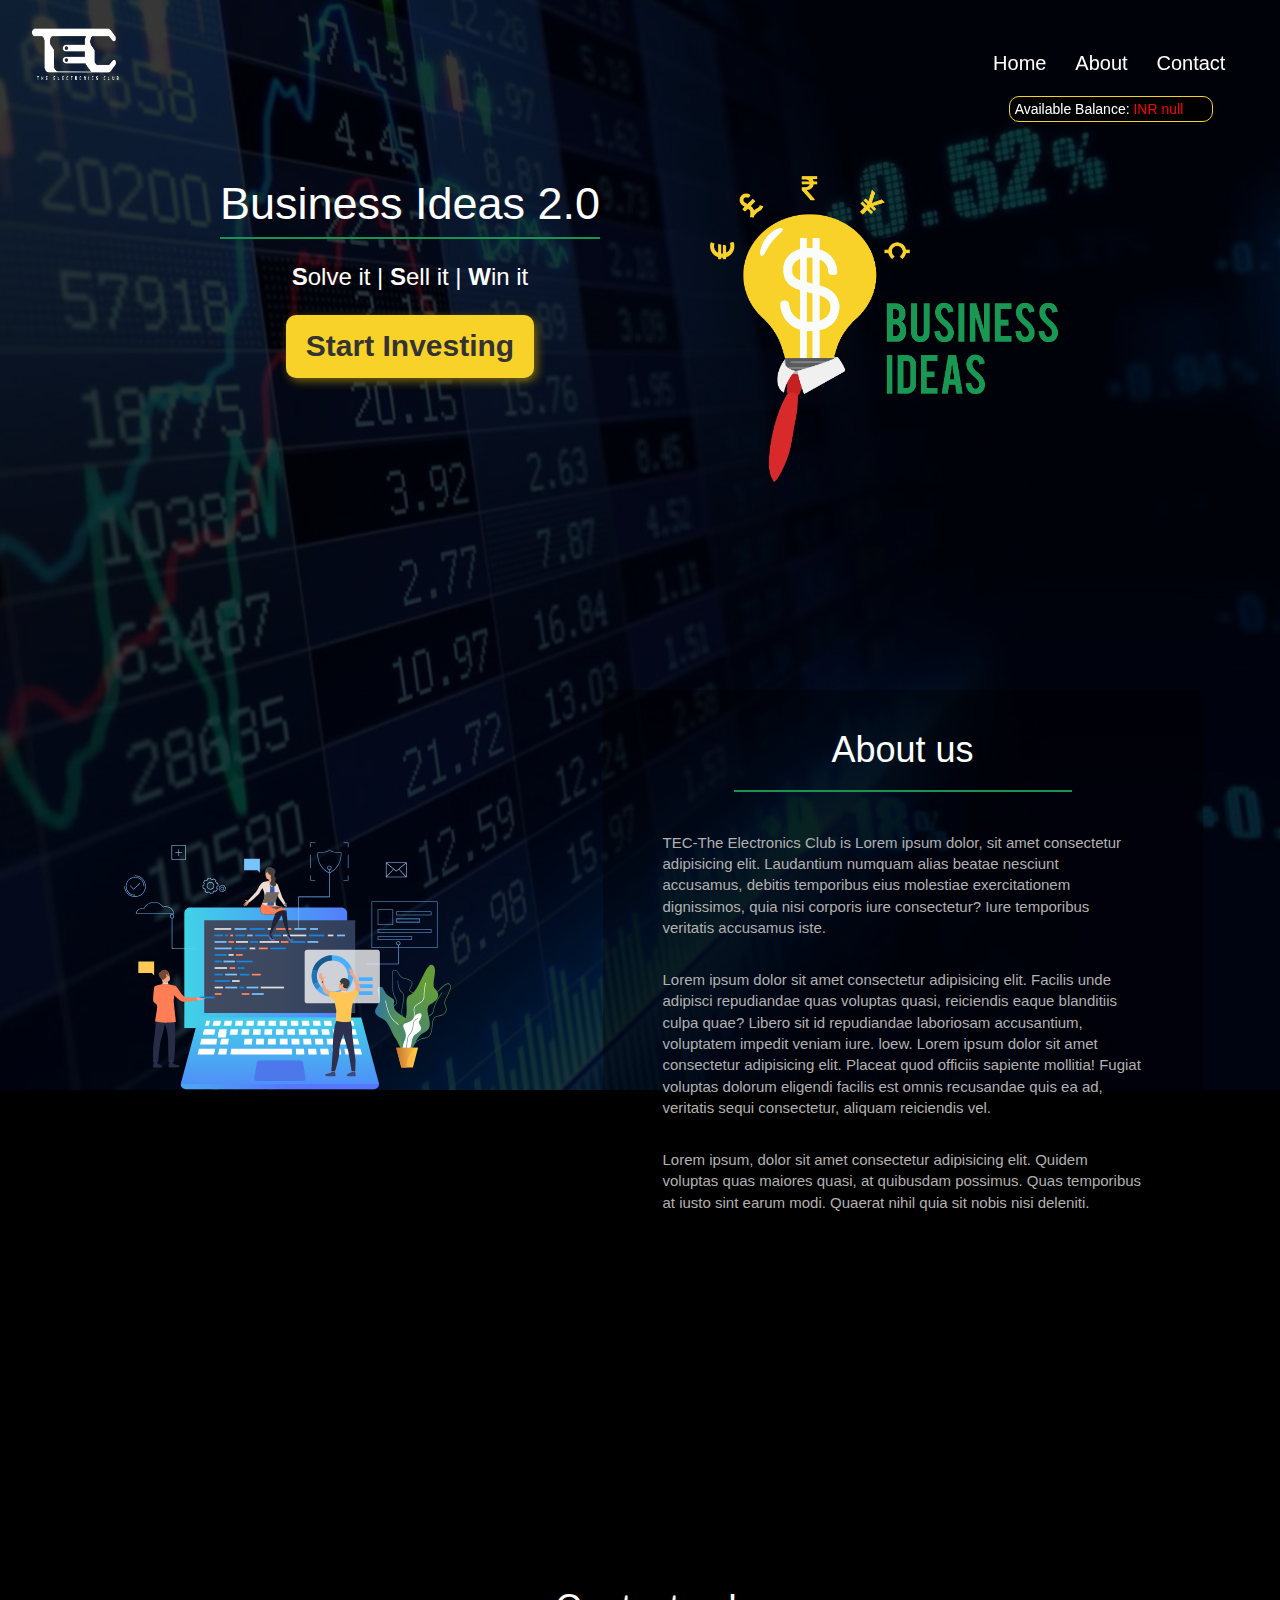
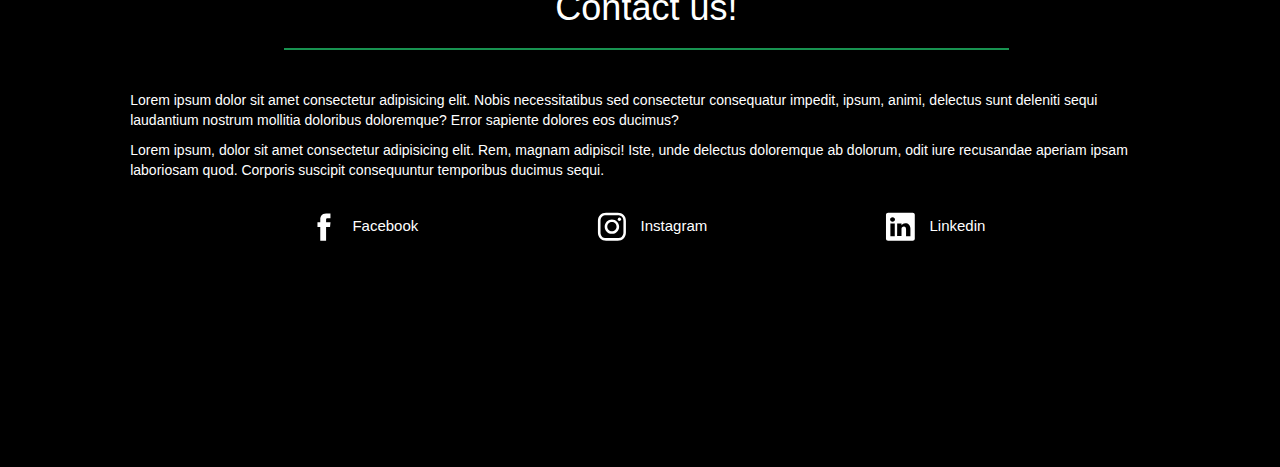
<file: index.html>
<!DOCTYPE html>
<head>
    <title>Business Ideas</title>
    <link rel="stylesheet" href="style.css">
    <link rel="stylesheet" href="https://maxcdn.bootstrapcdn.com/bootstrap/3.3.7/css/bootstrap.min.css" integrity="sha384-BVYiiSIFeK1dGmJRAkycuHAHRg32OmUcww7on3RYdg4Va+PmSTsz/K68vbdEjh4u" crossorigin="anonymous"/>
</head>
<script>
    function getCapital(){
        window.localStorage.clear();
        var capital = prompt("Please enter capital amt", "Enter amount");
        if (capital >=0) {
            localStorage.setItem("capital",capital);
        }
        else{
            localStorage.setItem("capital",0);
        }
        document.getElementById("printCapital").innerHTML="INR "+localStorage.getItem("capital");
    }
</script>

<body onload="getCapital()"  class="container-fluid " >
    <!--start navbar-->
    <div class="nav-bar">
        <div class="nav-flex-bar">
            <div>
                <img class="tec-logo" src="TEC_logo.png" alt="Tec-logo">
            </div>
            <div>
                <ul class="nav-list">
                    <li class="nav-item"><a href="#home">Home</a></li>
                    <li class="nav-item"><a href="#about">About</a></li>
                    <li class="nav-item"><a href="#contact">Contact</a></li>
                </ul>
            </div>
        </div>
        <div class="nav-capital">
            <span>Available Balance:</span>
            <span id="printCapital"></span>
        </div>
    </div>
    

    <div class="top-margin">
         <!--home-->
        <div class="home row" id="home">
            <div class="bi-logo "> 
                <img class="businessidea-logo" src="Business Ideas Logo.png" alt= "businessidea-logo">
           </div>
            <div class="index">
                <h1 >Business Ideas 2.0</h1>
                <h3 class=""><b>S</b>olve it | <b>S</b>ell it | <b>W</b>in it</h3>
                <button  onclick="window.location.href='business_stock.html';" target="_blank"><b>Start Investing</b></button>
            </div>
        </div>

        <!--About-->
        <div class="about" id="about">
            <div class="about-image">
                <img class="about-img" src="img.svg">
            </div>
            <div class="about-info">
                <h1><center>About us</center></h1> 
                <hr class="hr"><br>
                <p>TEC-The Electronics Club is Lorem ipsum dolor, sit amet consectetur adipisicing elit. Laudantium numquam alias beatae nesciunt accusamus, debitis temporibus eius molestiae exercitationem dignissimos, quia nisi corporis iure consectetur? Iure temporibus veritatis accusamus iste.</p><br>
                <p>Lorem ipsum dolor sit amet consectetur adipisicing elit. Facilis unde adipisci repudiandae quas voluptas quasi, reiciendis eaque blanditiis culpa quae? Libero sit id repudiandae laboriosam accusantium, voluptatem impedit veniam iure. loew. Lorem ipsum dolor sit amet consectetur adipisicing elit. Placeat quod officiis sapiente mollitia! Fugiat voluptas dolorum eligendi facilis est omnis recusandae quis ea ad, veritatis sequi consectetur, aliquam reiciendis vel.</p><br>
                <p>Lorem ipsum, dolor sit amet consectetur adipisicing elit. Quidem voluptas quas maiores quasi, at quibusdam possimus. Quas temporibus at iusto sint earum modi. Quaerat nihil quia sit nobis nisi deleniti.</p><br>
            </div>
        </div>
        <!--footer-->
        <footer id="contact">
            <h1><center>Contact us!</center></h1> 
            <hr class="hr">
            <br>
            <p> Lorem ipsum dolor sit amet consectetur adipisicing elit. Nobis necessitatibus sed consectetur consequatur impedit, ipsum, animi, delectus sunt deleniti sequi laudantium nostrum mollitia doloribus doloremque? Error sapiente dolores eos ducimus?</p>       
            <p>Lorem ipsum, dolor sit amet consectetur adipisicing elit. Rem, magnam adipisci! Iste, unde delectus doloremque ab dolorum, odit iure recusandae aperiam ipsam laboriosam quod. Corporis suscipit consequuntur temporibus ducimus sequi.</p>
            <br>
            <div class="footer-container">
                <div class="contact" id="facebook">
                    <img class="footer-img" src="facebook_white.svg"> 
                    <a href="">Facebook</a> 
                </div>
                <div class="contact" id="instagram">
                    <img class="footer-img" src="instagram_white.svg"> 
                    <a href="">Instagram</a> 
                </div>
                <div class="contact" id="linkedin">
                    <img class="footer-img" src="linkedin_white.svg"> 
                    <a href="">Linkedin</a> 
                </div>
            </div>
        </footer>
    </div>
   
</body>
</file>
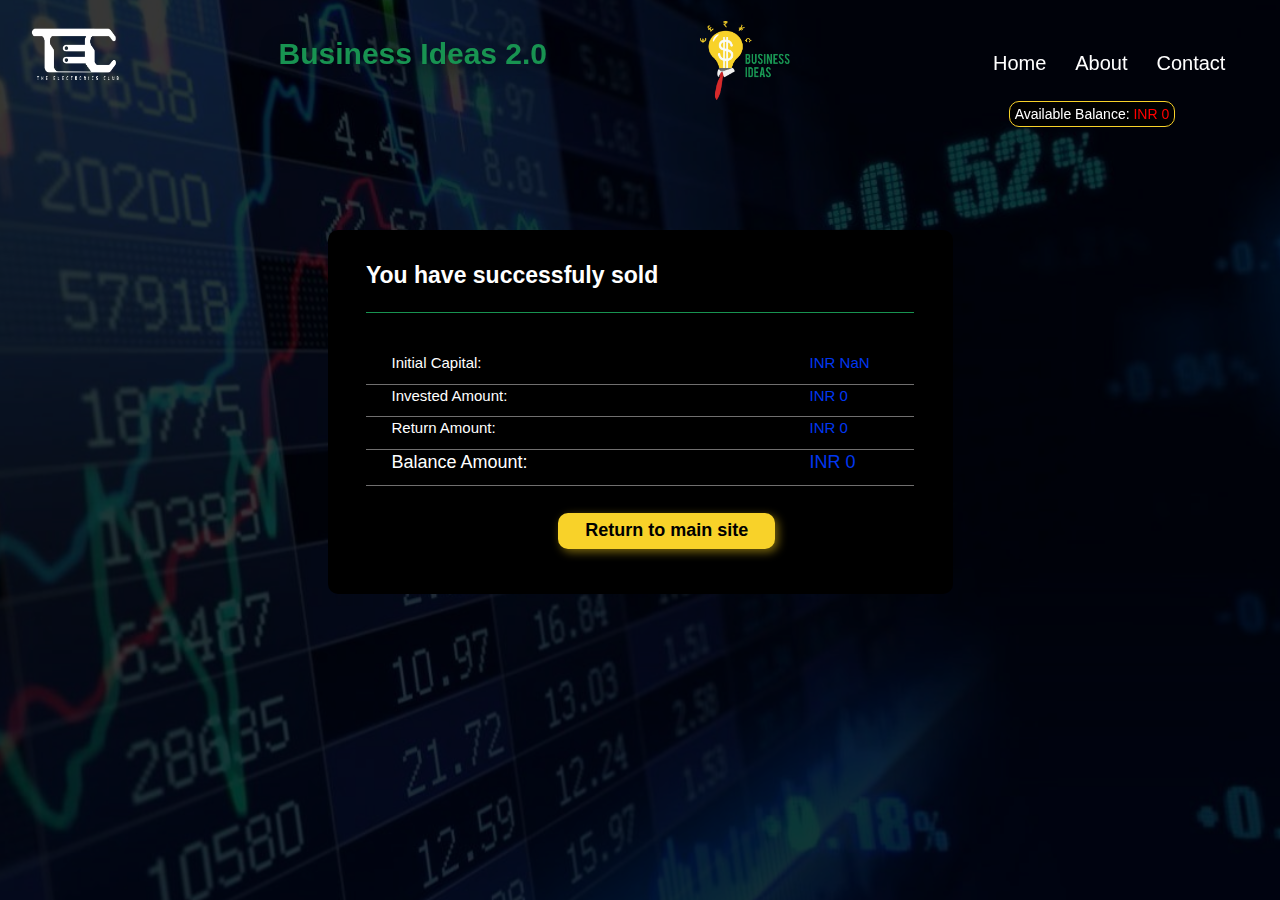
<file: business_end.html>
<!DOCTYPE html>
<head>
    <title>Business Ideas</title>
    <link rel="stylesheet" href="style_stock.css">
    <link rel="stylesheet" href="https://maxcdn.bootstrapcdn.com/bootstrap/3.3.7/css/bootstrap.min.css" integrity="sha384-BVYiiSIFeK1dGmJRAkycuHAHRg32OmUcww7on3RYdg4Va+PmSTsz/K68vbdEjh4u" crossorigin="anonymous"/>
</head>
<script>
    function preload(){
        document.getElementById("stockOutput").innerHTML=localStorage.getItem("stock_id"); 
        capital=Number(localStorage.getItem("capital")); 
        balance=Number(localStorage.getItem("balance"));
        returnAmt=Number(localStorage.getItem("returnAmt"));
        investAmount=Number(localStorage.getItem("investAmount"));
        document.getElementById("printCapital").innerHTML="INR "+balance;     
        document.getElementById("capitalOutput").innerHTML="INR "+capital;
        document.getElementById("investOutput").innerHTML= "INR "+investAmount;
        document.getElementById("returnOutput").innerHTML="INR " + returnAmt; 
        document.getElementById("balanceOutput").innerHTML="INR "+ balance;
    }
</script>
<body class="container-fluid" onload="preload()">
    <!--start navbar-->
    <div class="nav-bar">
        <div class="nav-flex-bar">
            <div>
                <img class="tec-logo" src="TEC_logo.png" alt="Tec-logo">
            </div>
            <h1><b>Business Ideas 2.0</b></h1>
            <img class="business-ideas" src="Business Ideas Logo.png" alt= "businessidea-logo">
            <div>
                <ul class="nav-list">
                    <li class="nav-item"><a href="business_ideas.html#home">Home</a></li>
                    <li class="nav-item"><a href="business_ideas.html#about">About</a></li>
                    <li class="nav-item"><a href="business_ideas.html#contact">Contact</a></li>
                </ul>
            </div>
        </div>
        <div class="nav-capital">
            <span>Available Balance:</span>
            <span id="printCapital"></span>
        </div>
    </div>
    <!--home-->
    <div class="body-margin">
        
        <div class="output-box" ><br>
            <div id="heading-font">
                <span><b>You have successfuly sold</b></span>
                <span id="stockOutput"></span>
            </div>
           
            <hr style="height:0.5px;border-width:0;color: #189351 ;background-color:#189351;"><br>
            <div class="two-col">
                <p>Initial Capital:</p>
                <p class="highlight" id="capitalOutput">INR 0</p>
            </div>
            <div class="two-col">
                <p>Invested Amount:</p>
                <p class="highlight" id="investOutput"> INR 0</p>
            </div>
            <div class="two-col">
                <p>Return Amount:</p>
                <p class="highlight" id="returnOutput"> INR 0</p>
            </div>
            <div class="two-col" id="balance-grid">
                <p >Balance Amount:</p>
                <p class="highlight" id="balanceOutput"> INR 0</p>
            </div>
            
            <button class="button-2"><b>Return to main site</b></button>

        </div>
    </div>
</body>
</file>
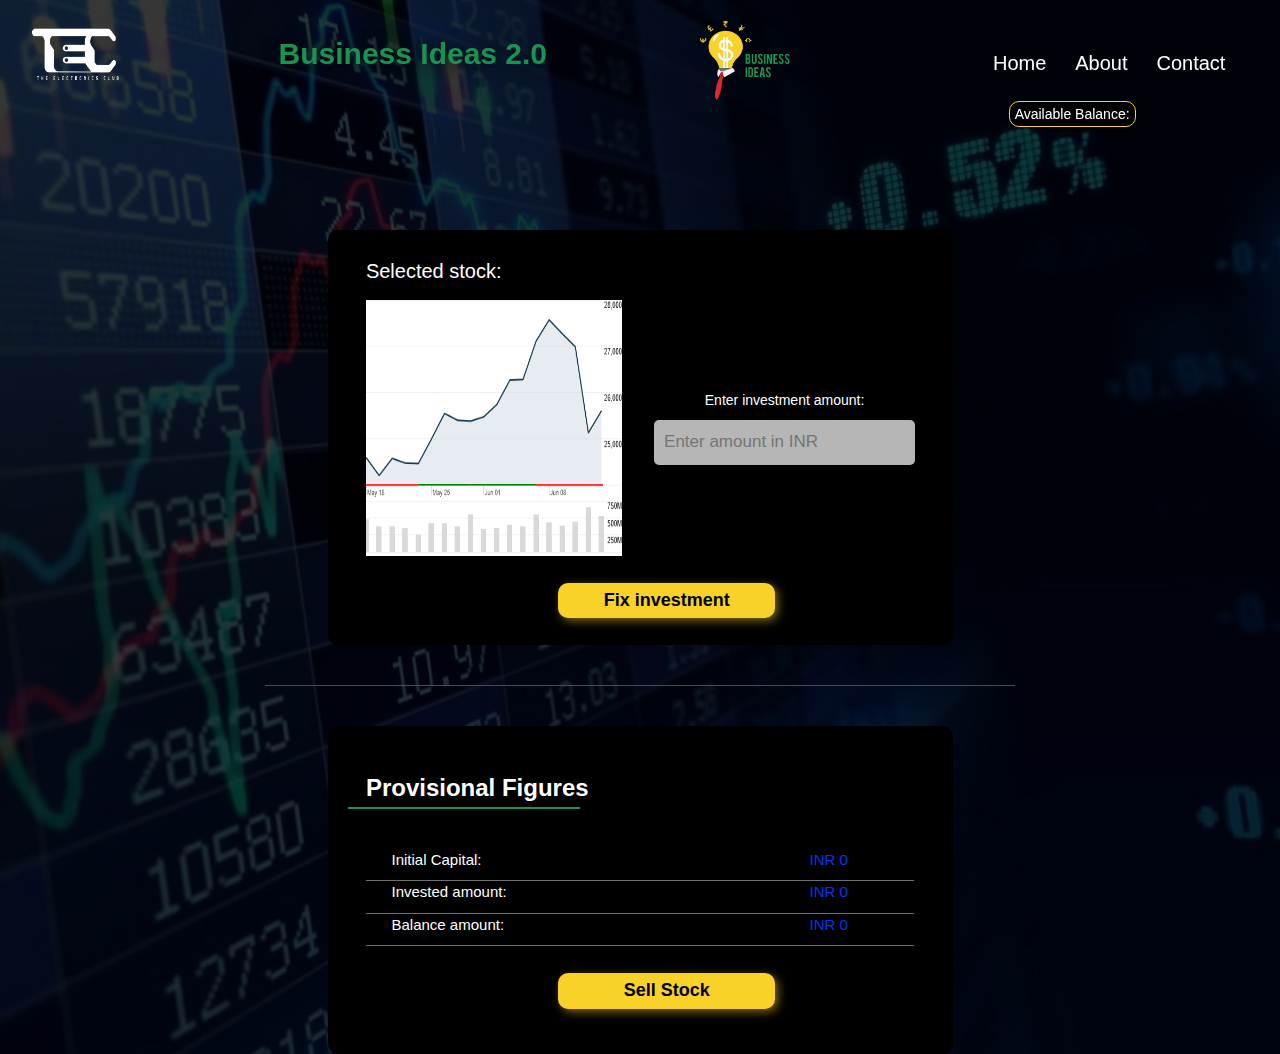
<file: business_sell.html>
<!DOCTYPE html>
<head>
    <title>Business Ideas</title>
    <link rel="stylesheet" href="style_stock.css">
    <script type="text/javascript" src="jsfile2.js"></script>
    <link rel="stylesheet" href="https://maxcdn.bootstrapcdn.com/bootstrap/3.3.7/css/bootstrap.min.css" integrity="sha384-BVYiiSIFeK1dGmJRAkycuHAHRg32OmUcww7on3RYdg4Va+PmSTsz/K68vbdEjh4u" crossorigin="anonymous"/>
</head>

<body class="container-fluid" onload="preload()">
    <!--start navbar-->
    <div class="nav-bar">
        <div class="nav-flex-bar">
            <div>
                <img class="tec-logo" src="TEC_logo.png" alt="Tec-logo">
            </div>
            <h1><b>Business Ideas 2.0</b></h1>
            <img class="business-ideas" src="Business Ideas Logo.png" alt= "businessidea-logo">
            <div>
                <ul class="nav-list">
                    <li class="nav-item"><a href="business_ideas.html#home">Home</a></li>
                    <li class="nav-item"><a href="business_ideas.html#about">About</a></li>
                    <li class="nav-item"><a href="business_ideas.html#contact">Contact</a></li>
                </ul>
            </div>
        </div>
        <div class="nav-capital">
            <span>Available Balance:</span>
            <span id="printCapital"></span>
        </div>
    </div>
     <!--body-->
     <div class="body-margin">
        <div class="sec-1">
            <span>Selected stock:</span> <span id="stockOutput"></span>
            <div class="row invest-box">
                <div class="stock-image col-md-6">
                    <img id="a" src="graph_1.png">
                    
                </div> 
                <div class="enter-amt col-md-6">
                    <p>Enter investment amount:</p>
                    <input class="input-box" id="investAmt" type="text" placeholder="Enter amount in INR">
                </div>
            </div>
            <button class="button-2" id="fixInvestment" onclick="fixInvestment()" ><b>Fix investment</b></button>
        </div>
        <br>
        <hr style="height:0.5px;border-width:0;width: 60%;background-color:rgb(80, 83, 26);">
        <br>
        <div class="output-box" id="provisional-fig"><br>
            <span id="mins"></span>
            <span id="secs"></span>
            <h3><b>Provisional Figures</b></h3>
            <hr class="hr"><br>
            <div class="two-col">
                <p>Initial Capital:</p>
                <p class="highlight" id="capitalOutput" >INR 0</p>
            </div>
            <div class="two-col">
                <p>Invested amount:</p>
                <p class="highlight" id="investOutput">INR 0</p>
            </div>
            <div class="two-col">
                <p>Balance amount:</p>
                <p class="highlight" id="balanceOutput">INR 0</p>
            </div>
            <button class="button-2" id="sellStock" onclick="sellStock()" disabled><b>Sell Stock</b></button>
        </div>
    </div>
</body>
</file>
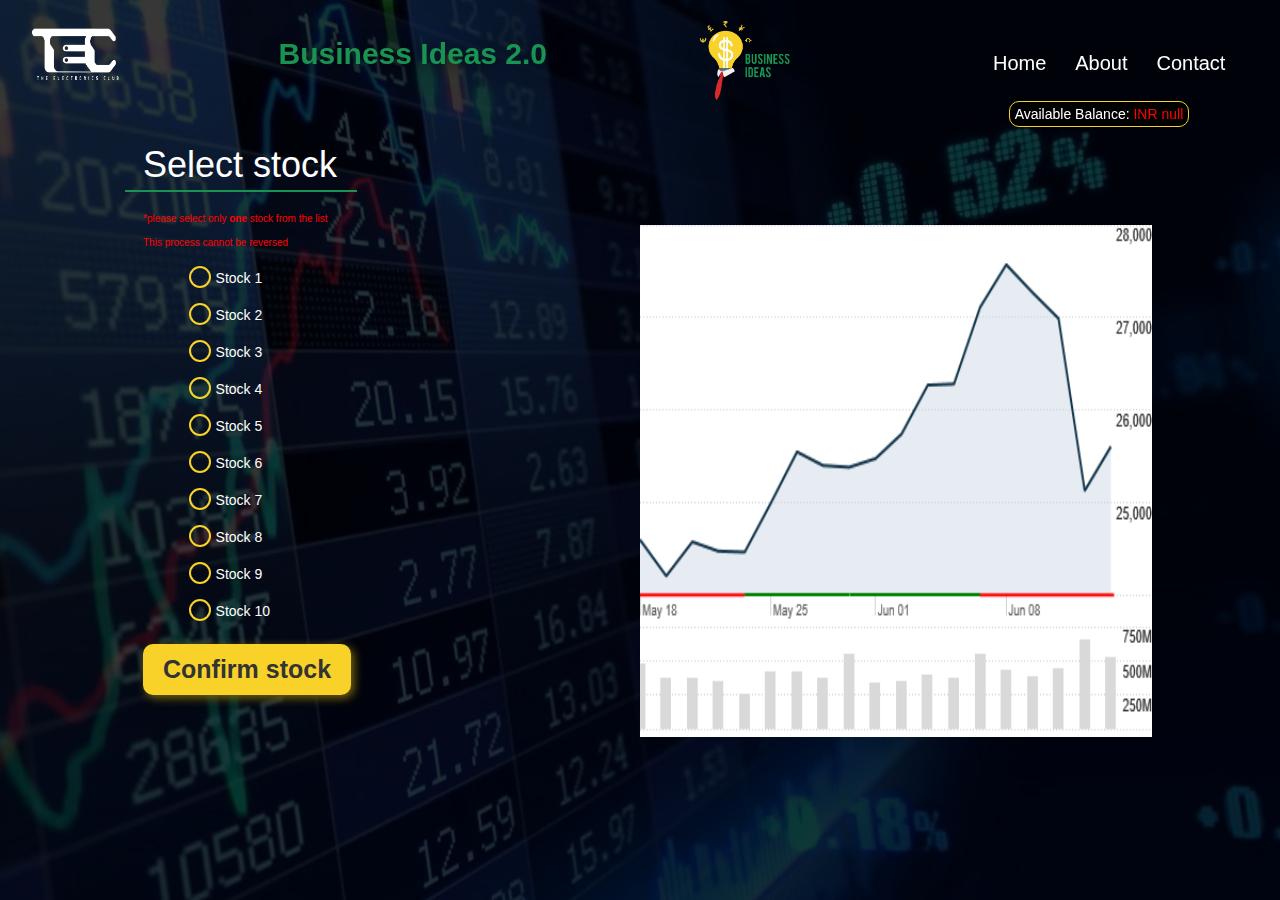
<file: business_stock.html>
<!DOCTYPE html>
<head>
    <title>Business Ideas-2</title>
    <link rel="stylesheet" href="style_stock.css">
    <script type="text/javascript" src="jsfile.js"></script>
    <link rel="stylesheet" href="https://maxcdn.bootstrapcdn.com/bootstrap/3.3.7/css/bootstrap.min.css" integrity="sha384-BVYiiSIFeK1dGmJRAkycuHAHRg32OmUcww7on3RYdg4Va+PmSTsz/K68vbdEjh4u" crossorigin="anonymous"/>
</head>

<body class="container-fluid " onload="preLoad()">
    <!--start navbar-->
    <div class="nav-bar">
        <div class="nav-flex-bar">
            <div>
                <img class="tec-logo" src="TEC_logo.png" alt="Tec-logo">
            </div>
            <h1><b>Business Ideas 2.0</b></h1>
            <img class="business-ideas" src="Business Ideas Logo.png" alt= "businessidea-logo">
            <div>
                <ul class="nav-list">
                    <li class="nav-item"><a href="business_ideas.html#home">Home</a></li>
                    <li class="nav-item"><a href="business_ideas.html#about">About</a></li>
                    <li class="nav-item"><a href="business_ideas.html#contact">Contact</a></li>
                </ul>
            </div>
        </div>
        <div class="nav-capital">
            <span>Available Balance:</span>
            <span id="printCapital"></span>
        </div>
    </div>

    <!--body-->
    <div class="top-margin" onload="printCapital()">
        <div class="select-stock">
             <h1>Select stock</h1><hr class="hr">
             <p>*please select only <b>one</b> stock from the list</p>
             <p>This process cannot be reversed</p>
             <p id="alertMsg"></p>
        </div>
    
        <div class="stock-list" autocomplete="off" >
            <div class="radio-item">
                <input type="radio" id="stock1" name="stock" value="Stock 1" onclick="im('stock1');">
                <label for="stock1">Stock 1</label>
            </div>
            
            <div class="radio-item">
                <input type="radio" id="stock2" name="stock" value="Stock 2" onclick="im('stock2');">
                <label for="stock2">Stock 2</label>
            </div>
        
            <div class="radio-item">
                <input type="radio" id="stock3" name="stock" value="Stock 3" onclick="im('stock3');">
                <label for="stock3">Stock 3</label>
            </div>
        
            <div class="radio-item">
                <input type="radio" id="stock4" name="stock" value="Stock 4" onclick="im('stock4');">
                <label for="stock4">Stock 4</label>
            </div>
        
            <div class="radio-item">
                <input type="radio" id="stock5" name="stock" value="Stock 5" onclick="im('stock5');">
                <label for="stock5">Stock 5</label>
            </div>
    
            <div class="radio-item">
                <input type="radio" id="stock6" name="stock" value="Stock 6" onclick="im('stock6');">
                <label for="stock6">Stock 6</label>
            </div>
        
            <div class="radio-item">
                <input type="radio" id="stock7" name="stock" value="Stock 7" onclick="im('stock7');">
                <label for="stock7">Stock 7</label>
            </div>
        
            <div class="radio-item">
                <input type="radio" id="stock8" name="stock" value="Stock 8" onclick="im('stock8');">
                <label for="stock8">Stock 8</label>
            </div>
        
            <div class="radio-item">
                <input type="radio" id="stock9" name="stock" value="Stock 9" onclick="im('stock9');">
                <label for="stock9">Stock 9</label>
            </div>
        
            <div class="radio-item">
                <input type="radio" id="stock10" name="stock" value="Stock 10" onclick="im('stock10');">
                <label for="stock10">Stock 10</label>
            </div>       
        </div>
        <div class="right-col" >
            <div class="stock-img">
                <img id="a" src="graph_1.png">
            </div> 
        </div>
        
        <div class="stock-end" >
            <button onclick="confirmStock()"><b>Confirm stock</b></button>
        </div>  
    
    </div>

</body>
</file>
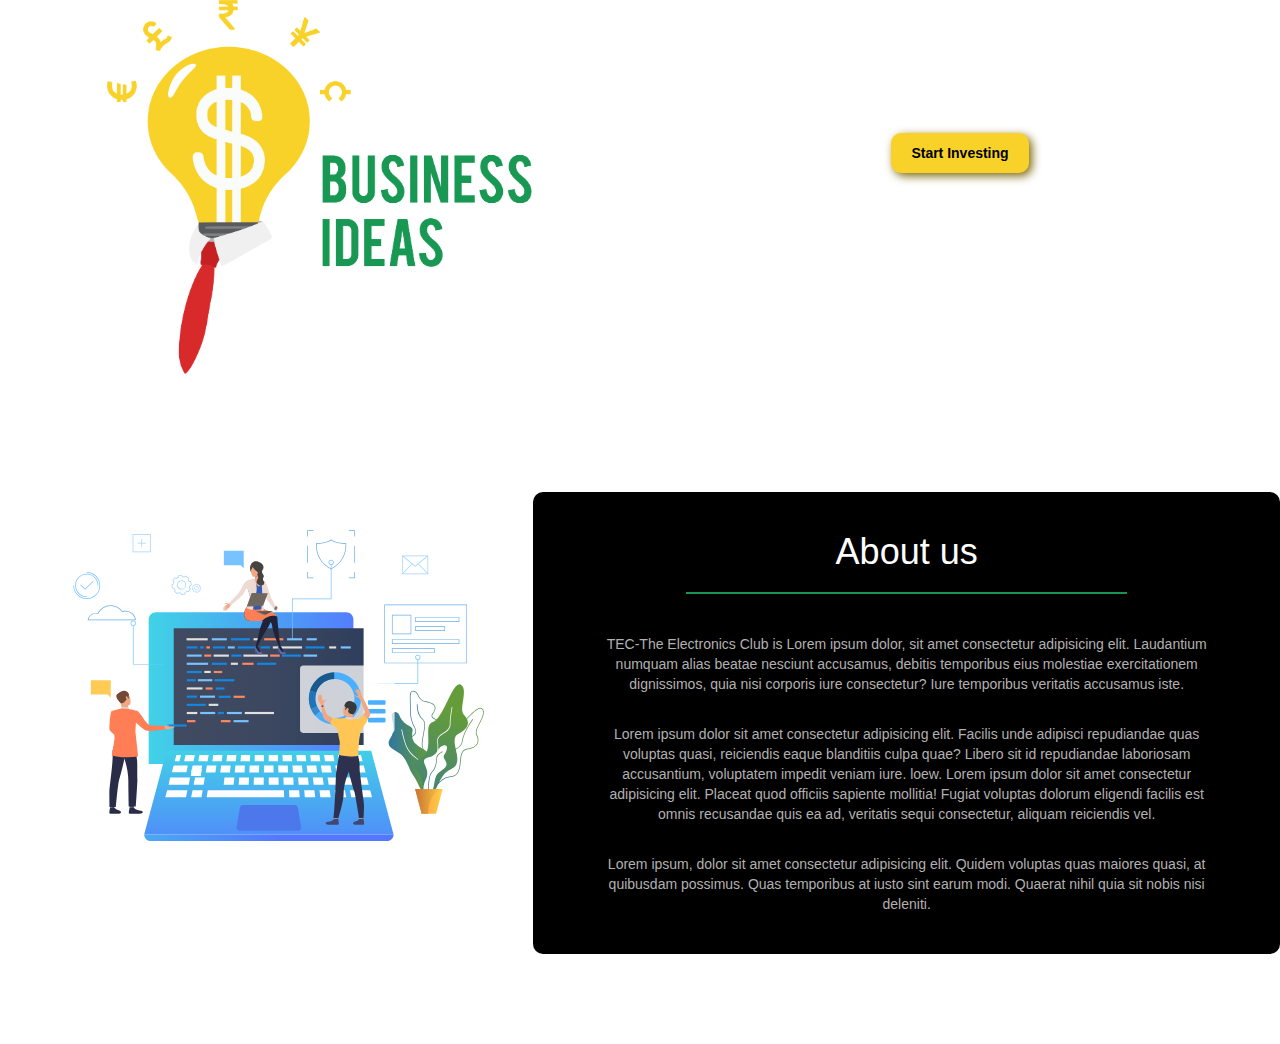
<file: jquery.html>
<!DOCTYPE html>
<head>
    <link rel="stylesheet" href="jquery.css">
    <link rel="stylesheet" href="https://maxcdn.bootstrapcdn.com/bootstrap/3.3.7/css/bootstrap.min.css" integrity="sha384-BVYiiSIFeK1dGmJRAkycuHAHRg32OmUcww7on3RYdg4Va+PmSTsz/K68vbdEjh4u" crossorigin="anonymous"/>
</head>


<body  class="container-fluid " >


    <div class="top-margin" id="home">
         <!--home-->
        <div class="home row">
            <span class="bi-logo col-md-6"> 
                <img class="businessidea-logo img-responsive" src="Business Ideas Logo.png" alt= "businessidea-logo">
           </span>
            <div class="index col-md-6">
                <h1 >Business Ideas 2.0</h1>
                <h3 class=""><b>S</b>olve it | <b>S</b>ell it | <b>W</b>in it</h3>
                <button><b>Start Investing</b></button>
            </div>
        </div>

        <!--About-->
        <div class="about row " id="about">
            <div class="about-image col-md-5 ">
                <img class="about-img " src="img.svg">
            </div>
            <div class="about-info col-md-7 ">
                <h1><center>About us</center></h1> 
                <hr class="hr"><br>
                <p>TEC-The Electronics Club is Lorem ipsum dolor, sit amet consectetur adipisicing elit. Laudantium numquam alias beatae nesciunt accusamus, debitis temporibus eius molestiae exercitationem dignissimos, quia nisi corporis iure consectetur? Iure temporibus veritatis accusamus iste.</p><br>
                <p>Lorem ipsum dolor sit amet consectetur adipisicing elit. Facilis unde adipisci repudiandae quas voluptas quasi, reiciendis eaque blanditiis culpa quae? Libero sit id repudiandae laboriosam accusantium, voluptatem impedit veniam iure. loew. Lorem ipsum dolor sit amet consectetur adipisicing elit. Placeat quod officiis sapiente mollitia! Fugiat voluptas dolorum eligendi facilis est omnis recusandae quis ea ad, veritatis sequi consectetur, aliquam reiciendis vel.</p><br>
                <p>Lorem ipsum, dolor sit amet consectetur adipisicing elit. Quidem voluptas quas maiores quasi, at quibusdam possimus. Quas temporibus at iusto sint earum modi. Quaerat nihil quia sit nobis nisi deleniti.</p><br>
            </div>
        </div>
      
   
</body>
</file>
<file: style.css>
html{
    scroll-behavior: smooth;
}
.container-fluid{
    background-image: url('wp2128226.svg');
    background-position:center center;
    background-repeat: no-repeat;
    background-attachment: fixed;
    position: relative;
    background-size: cover;
    padding-top: 5px;
    background-color: black;
}
/*navigation*/
.nav-bar{
    
    left: 0px;
    top:0px;
    width: 100%;
    position: fixed;
    padding: 2vh 2vw;
    z-index: 2;
}
.nav-flex-bar{
    color: white;
    display: flex;
    flex-direction: row;  
    align-items: center;
    justify-content: space-between;  
}
.tec-logo{
    width: 100px;
    height: auto;
}

.nav-list{
    margin-right: 1em;
    padding-top: 1em;
}
.nav-item{
    display: inline-block !important;
    padding-right: 5px;
}
.nav-bar .nav-list .nav-item a{
    color: white;
    font-size: 20px;
    text-decoration: none;
    padding: 5px 10px;
    border-bottom: solid 2px transparent;
    transition: ease-in 0.3s;
}
.nav-bar .nav-list .nav-item a:hover{
    border-bottom: #189351 solid 2px;
    font-size: 21px;
}

.nav-capital{
    color: white;
    background-color: black;
    border-radius: 10px;
    border:0.5px solid #F8D229;
    width: 16vw;
    padding:2px 5px;
    margin-top: -8px !important;
    margin-left: 80% !important;
}
#printCapital{
    color: red;
}
/*top margin*/
.top-margin{
    display: flex;
    flex-direction: column;
    flex-wrap: wrap;
}
/* home */
.home{
    height: 550px;
    display: flex;
    flex-direction: row;
    flex-wrap: wrap;
    justify-content: space-evenly !important;
    align-items: center;
}
@media screen and (min-width: 400px) {
   .home{
       display: flex;
       flex-direction: row-reverse;
       justify-content: center;
       align-items: center;
   }
   .index{
        margin-top: -15vh;
   }
   .about{
       margin-top: 5vh;
       padding-bottom: 5vh;
   }
   
}
.businessidea-logo {
    width: 350px;   
}
.bi-logo{
    padding-top: 7em;
    margin-left: 0px;
}

.index{
    padding-top: 8em;
    text-align: center;
}
.index h1{
    color: white;
    padding-bottom: 5px;
    font-size: 45px;
}
.index h1:after {
    content: ""; 
    display: block; /* This will put the pseudo element on its own line. */
    margin: 0 auto; /* This will center the border. */
    width: 100%; 
    padding-top: 8px; /* This creates some space between the element and the border. */
    border-bottom: 2px solid #189351;
}
.index h3{
    color: white;
}
button{
    background-color: #F8D229;
    padding: 10px 20px;
    border-radius: 10px;
    font-size: 30px !important;
    margin-top: 15px !important;
    border: none;
    box-shadow:  rgb(122, 102, 13) 3px 3px 10px;
    transition: ease-in 0.2s;
}
button:hover{
    background-color:rgb(179, 151, 29);
    padding: 9px 19px;
    font-size: 31px;

}

/*about*/
.about{
    padding: 10vh 0vh;
    color: white;
    display: flex;
    flex-wrap: wrap;
    flex-direction: row;       
    justify-content: space-around;
    align-items: center;
}
.hr{
    border:#189351 solid 1px;
    width: 70%;
}
.about-img{
    width:400px !important;
    float: left;
    padding-bottom: 2vh;
}
.about-info{
    padding: 20px 60px 10px 60px !important;
    border-radius: 10px;
    width: 600px !important;
    float: right;
    background-color: rgba(0, 0, 0, 0.377);   
}
.about-info p{
    font-size: 15px;
    color: rgb(179, 176, 176);
}

/*footer*/
footer{
    margin-top: 10vh;
    color: white;
    padding: 15vh 8vw 25vh 9vw;
}
.footer-container{
    display: flex;
    align-items: center;
    justify-content: space-evenly;
    flex-direction: row;
    flex-wrap: wrap;
    
}
.footer-container a{
    text-decoration: none;
    color:rgb(255, 255, 255);
    font-size: 15px;
    transition: ease-in 0.2s;
}
.footer-container a:hover{
    text-decoration: none;
    color:rgb(224, 224, 224);
    font-size: medium;
}
.contact{
        
    display: flex;
    align-items: center;
}
.footer-img{
    width:  45px;
    padding-right: 1vw;
}
.footer p{
    font-size: 15px;
}


/*BUSINESS_STOCK*/
.nav-bar h2{
    font-size: 30px;
}
.select-stock{
    font-size: ;
    color: white;
}
</file>
<file: style_stock.css>
/*BUSINESS_STOCK*/
html{
    scroll-behavior: smooth;
}
.container-fluid{
    background-image: url('wp2128226.svg');
    background-position:center center;
    background-repeat: no-repeat;
    background-attachment: fixed;
    position: relative;
    background-size: cover;
    padding-top: 5px;
}
/*navigation*/
.nav-bar{
    left: 0px;
    top:0px;
    width: 100%;
    position: fixed;
    padding: 2vh 2vw;
    z-index: 2;
}
.nav-flex-bar{
    color: white;
    display: flex;
    flex-direction: row;  
    align-items: center;
    justify-content: space-between;  
}
.tec-logo{
    width: 100px;
    height: auto;
}

.nav-list{
    margin-right: 1em;
    padding-top: 1em;
}
.nav-item{
    display: inline-block !important;
    padding-right: 5px;
}
.nav-bar .nav-list .nav-item a{
    color: white;
    font-size: 20px;
    text-decoration: none;
    padding: 5px 10px;
    border-bottom: solid 2px transparent;
    transition: ease-in 0.3s;
}
.nav-bar .nav-list .nav-item a:hover{
    border-bottom: #189351 solid 2px;
    font-size: 21px;
}
.nav-bar h1{
    color: #189351;
    font-size: 30px;
    margin-top: -0.5vh;
    text-shadow: #000000b9 3px 3px 20px;
}
.business-ideas{
    width: 90px;
}

.nav-capital{
    color: white;
    background-color: black;
    border-radius: 10px;
    border:0.5px solid #F8D229;
    display: inline-block;
    padding:2px 5px;
    margin-top: -8px !important;
    margin-left: 80% !important;
}
#printCapital{
    color: red;
}
/*body*/
.top-margin{
    margin-top:10em;
}
#alertMsg{
    color: red;
    text-shadow: rgb(75, 75, 75) 1px 2px 3px;
    margin-left: 2vw;
    font-size: 15px;
}
.select-stock{
    color: white;
    margin-left: 10vw;
}

.select-stock p{
    color: red !important; 
    font-size: 10px;
}
.hr{
    border:#189351 solid 1px;
    width: 230px;
    margin-left: -2vh;
    margin-top: -0.5vh;
}
/*radio button*/
.stock-list{
    margin-left: 12vw;
}
.radio-item {
    display:block;
    position: relative;
    padding: 0 20px;
    margin: 5px 0 0;
  }
  .radio-item input[type='radio'] {
    display: none;
  }
  
  .radio-item label {
    color: rgb(255, 255, 255);
    font-weight: normal;
  }
  
  .radio-item label:before {
    content: " ";
    display:inline-block;
    position: relative;
    top: 5px;
    margin: 0 5px 0 0;
    width: 22px;
    height: 22px;
    border-radius: 50%;
    border: 2px solid #F8D229;
    background-color: transparent;
  }
  .radio-item input[type=radio]:hover + label:after {
    border-radius: 50%;
    width: 13px;
    height: 13px;
    position: absolute;
    top: 9.55px;
    left:24.5px;
    content: " ";
    display: block;
    background: rgba(212, 181, 41, 0.603);
    transition: ease-in 1s;
  }
  .radio-item input[type=radio]:checked + label:after {
    border-radius: 50%;
    width: 13px;
    height: 13px;
    position: absolute;
    top: 9.55px;
    left:24.5px;
    content: " ";
    display: block;
    background: #F8D229;
    transition: ease-in 0.2s;
  }
  /*image*/
  .right-col{
    margin-left: 50%;
}
.stock-img{
    position: absolute;
    top: 25vh;
    left: 50vw;
}
.stock-img img{
    width: 40vw;
    height: 40vw;
}

/*button*/
button{
    background-color: #F8D229;
    padding: 8px 20px;
    border-radius: 10px;
    font-size: 25px !important;
    margin-top: 2vh !important;
    margin-left: 10vw !important;
    border: none;
    box-shadow:  rgb(122, 102, 13) 3px 3px 10px;
    transition: ease-in 0.2s;
}
button:hover{
    background-color:rgb(179, 151, 29);
    padding: 7px 19px;
    font-size: 23px;
}



/*---BUSINESS-SELL---*/
.body-margin{
    margin-top: 25vh;
}
#stockOutput{
    color: #0037F1;
}
.sec-1{
    color: white;
    margin: 0vh 25%;
    background-color: rgb(0, 0, 0);
    padding: 3vh 3vw;
    border-radius: 10px; 
}
.invest-box{
    margin-top: 1em;
    display: flex;
    align-items: center;
    justify-content: center;
}
.stock-img{
    height: 20vw;
    text-align: center;
  
}
.stock-image img{
    width: 20vw;
    height: 20vw;
    
}
.sec-1 span{
    font-size: 20px;
}
.enter-amt{
    height: 20vw;
    display: flex;
    flex-direction: column;
    align-items: center;
    justify-content: center;
}
.input-box{
    padding:10px 30px 10px 10px;
    margin:0px 1vw;
    border-radius: 5px;
    border: none;
    font-size: 17px;
    color: black;
    box-shadow: black 3px 3px 3px;
    background-color: rgba(255, 255, 255, 0.712);
}
.button-2{
    background-color: #F8D229;
    padding: 5px 15px !important;
    border-radius: 10px;
    font-size: 18px !important;
    color: black ;
    margin-top: 3vh !important;
    margin-left: 15vw !important;
    border: none;
    box-shadow:  rgb(122, 102, 13) 3px 3px 10px;
    width:17vw;
    transition: ease-in 0.2s;
}
.button-2:hover{
    background-color:rgb(179, 151, 29);
    padding: 7px 19px;
    font-size: 23px;
}

.output-box{
    color: white;
    margin:0vh 25%;
    background-color: black;
    padding: 1vh 3vw 5vh 3vw !important;
    border-radius: 10px;
}

#mins, #secs {
    color: red;
}
.two-col{
    display: grid;
    grid-template-columns: 80% 20%;
    border-bottom: rgb(112, 111, 111) 1px solid;
    padding-left: 2vw;
}
.two-col p{
    font-size: 15px;
}
.highlight{
    color: #0037F1;
    
}

/* -- BUSINESS END-- */
#heading-font{
    font-size: 23px;
}
#balance-grid p{
    font-size: 18px;
}
</file>
